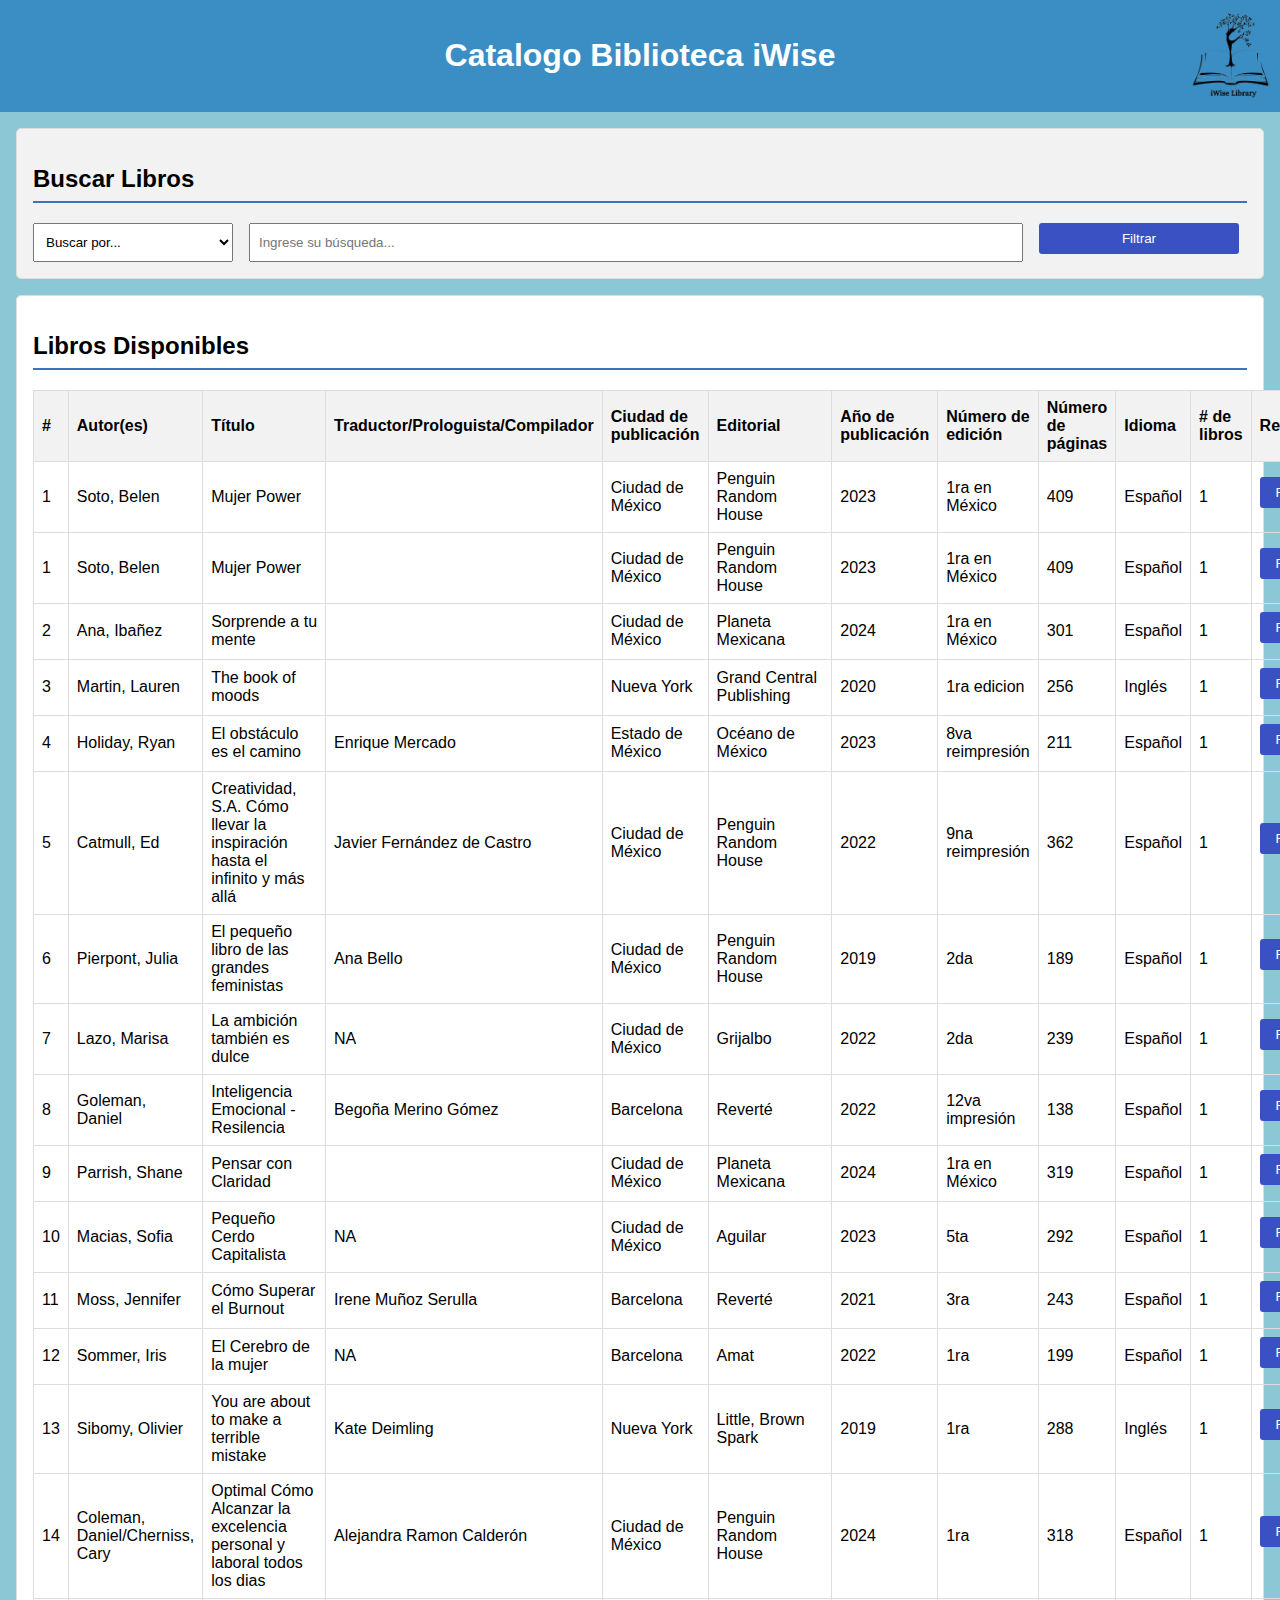
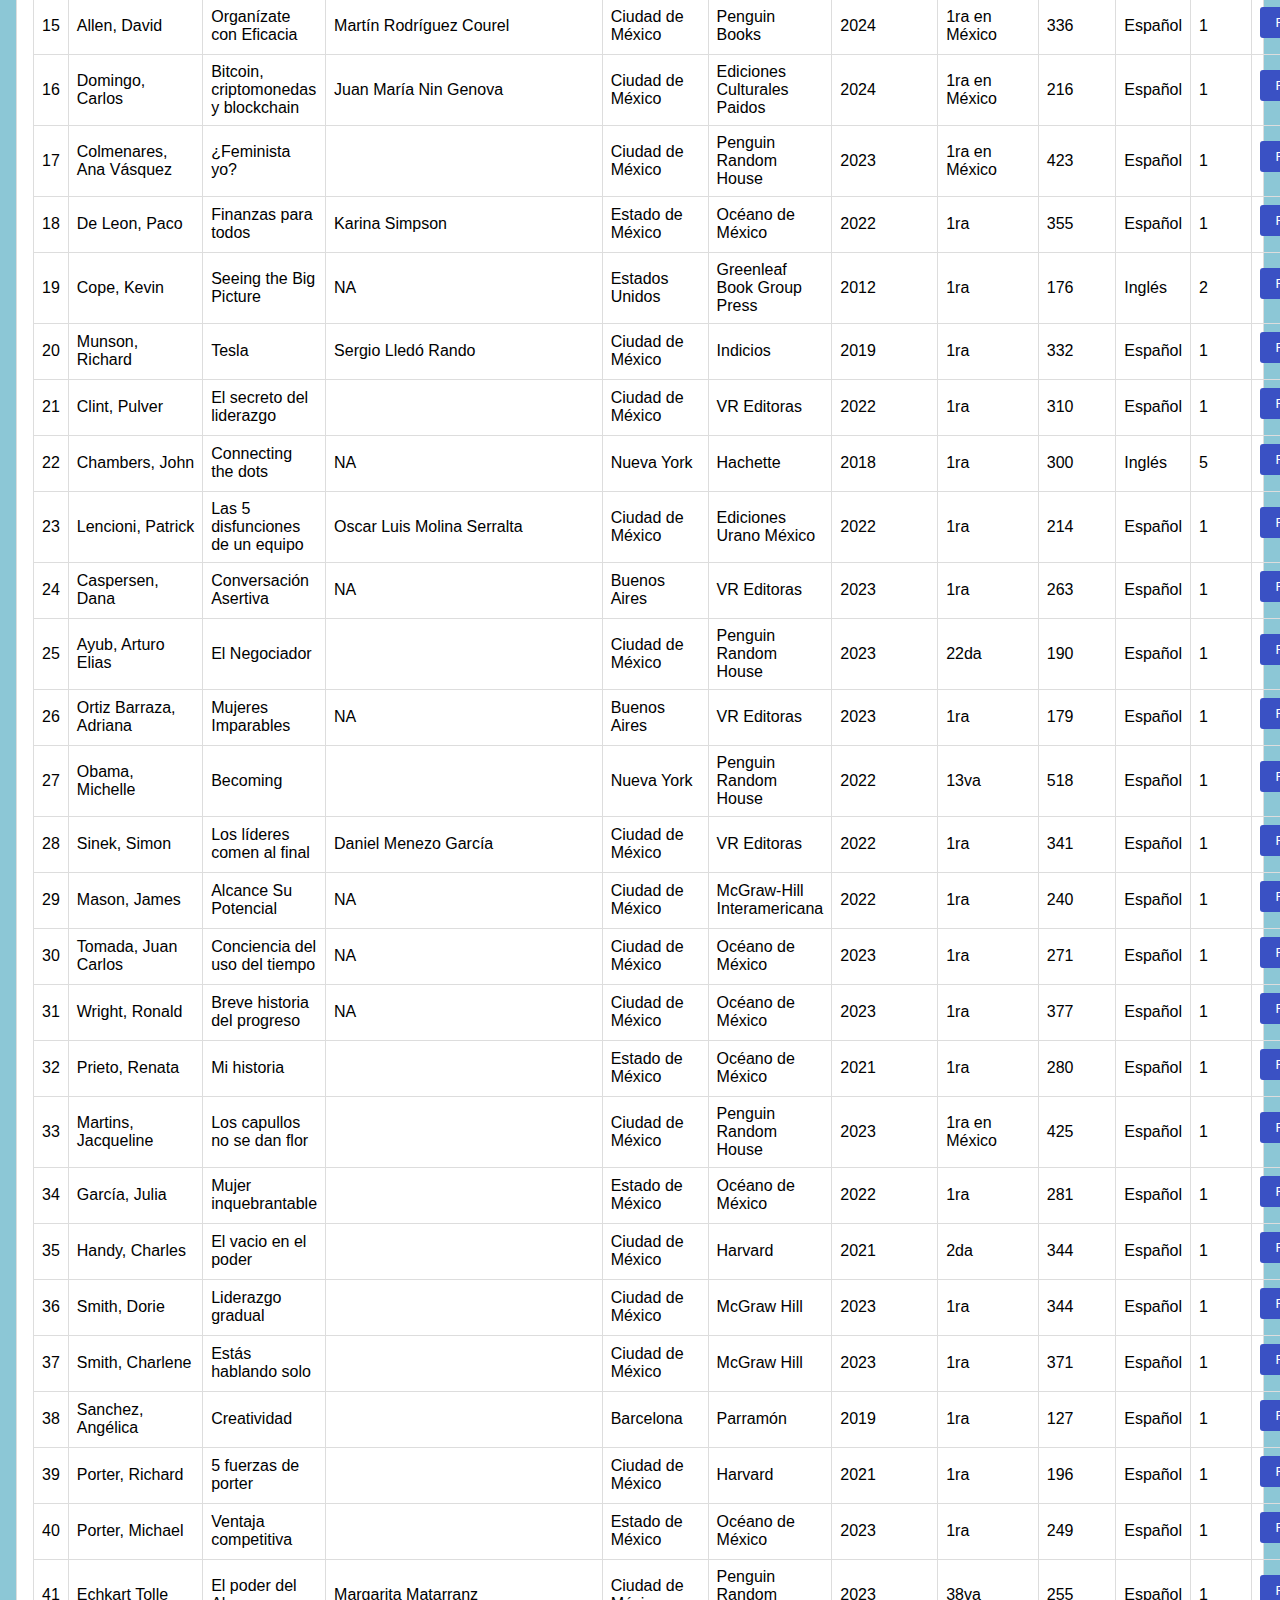
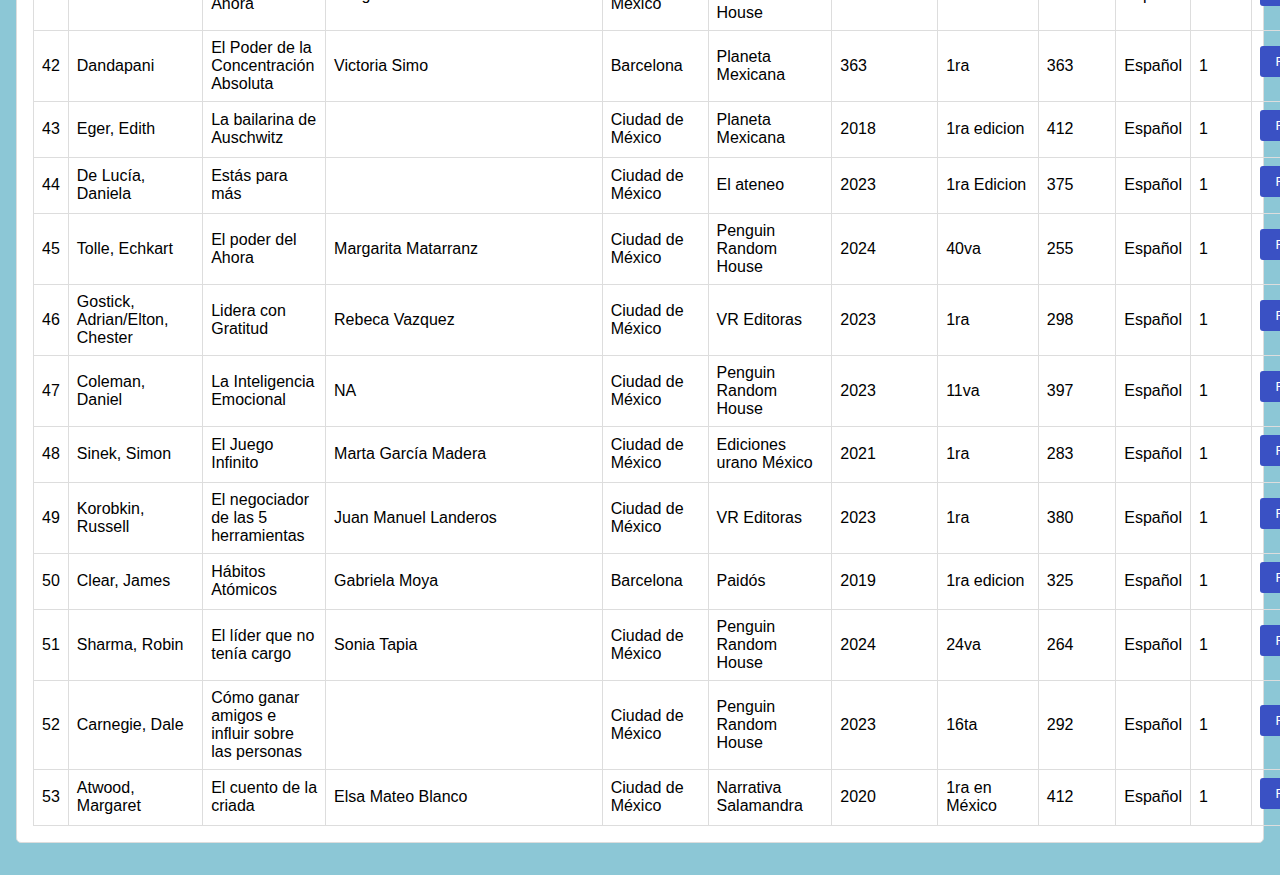
<file: index.html>
<!DOCTYPE html>
<html lang="es">
<head>  

    <title>Biblioteca - Reserva de Libros</title>
    <link rel="stylesheet" href="styles.css">
    
    
</head>
<body>
    
    <header>
        <h1> Catalogo Biblioteca iWise </h1>
        <img src="imagen.png" alt="Imagen" id="logo">
    </header>
    <main>
        <section id="search">
            <h2>Buscar Libros</h2>
            <div id="search-options">
                <select id="search-option">
                    <option value="" disabled selected hidden>Buscar por...</option>
                    <option value="autor">Autor(es)</option>
                    <option value="titulo">Título</option>
                    <option value="traductor">Traductor/Prologuista/Compilador</option>
                    <option value="ciudad">Ciudad de publicación</option>
                    <option value="editorial">Editorial</option>
                    <option value="anio">Año de publicación</option>
                    <option value="edicion">Número de edición</option>
                    <option value="paginas">Número de páginas</option>
                    <option value="idioma">Idioma</option>
                </select>
                <input type="text" id="search-input" placeholder="Ingrese su búsqueda...">
                <button onclick="filtrarLibros()">Filtrar</button>
            </div>
        </section>
        <section id="book-list">
            <h2>Libros Disponibles</h2>
            <table id="books-table">
                <thead>
                    <tr>
                        <th>#</th>
                        <th>Autor(es)</th>
                        <th>Título</th>
                        <th>Traductor/Prologuista/Compilador</th>
                        <th>Ciudad de publicación</th>
                        <th>Editorial</th>
                        <th>Año de publicación</th>
                        <th>Número de edición</th>
                        <th>Número de páginas</th>
                        <th>Idioma</th>
                        <th># de libros</th>
                        <th>Reserved</th>
                    </tr>
                </thead>
                <tbody>
                    <tr>
                        <td>1</td>
                        <td>Soto, Belen</td>
                        <td>Mujer Power</td>
                        <td> </td>
                        <td>Ciudad de México</td>
                        <td>Penguin Random House</td>
                        <td>2023</td>
                        <td>1ra en México</td>
                        <td>409</td>
                        <td>Español</td>
                        <td>1</td>
                        <td><button onclick="location.href='reservar.html';">Reservar</button></td>
                    </tr>
                    <tr>
                        <td>1</td>
                        <td>Soto, Belen</td>
                        <td>Mujer Power</td>
                        <td> </td>
                        <td>Ciudad de México</td>
                        <td>Penguin Random House</td>
                        <td>2023</td>
                        <td>1ra en México</td>
                        <td>409</td>
                        <td>Español</td>
                        <td>1</td>
                        <td><button onclick="location.href='reservar.html';">Reservar</button></td>
                    </tr>
                    <tr>
                        <td>2</td>
                        <td>Ana, Ibañez</td>
                        <td>Sorprende a tu mente</td>
                        <td> </td>
                        <td>Ciudad de México</td>
                        <td>Planeta Mexicana</td>
                        <td>2024</td>
                        <td>1ra en México</td>
                        <td>301</td>
                        <td>Español</td>
                        <td>1</td>
                        <td><button onclick="location.href='reservar.html';">Reservar</button></td>
                    </tr>
                    <tr>
                        <td>3</td>
                        <td>Martin, Lauren</td>
                        <td>The book of moods</td>
                        <td> </td>
                        <td>Nueva York</td>
                        <td>Grand Central Publishing</td>
                        <td>2020</td>
                        <td>1ra edicion</td>
                        <td>256</td>
                        <td>Inglés</td>
                        <td>1</td>
                        <td><button onclick="location.href='reservar.html';">Reservar</button></td>
                    </tr>
                    <tr>
                        <td>4</td>
                        <td>Holiday, Ryan</td>
                        <td>El obstáculo es el camino</td>
                        <td>Enrique Mercado</td>
                        <td>Estado de México</td>
                        <td>Océano de México</td>
                        <td>2023</td>
                        <td>8va reimpresión</td>
                        <td>211</td>
                        <td>Español</td>
                        <td>1</td>
                        <td><button onclick="location.href='reservar.html';">Reservar</button></td>
                    </tr>
                    <tr>
                        <td>5</td>
                        <td>Catmull, Ed</td>
                        <td>Creatividad, S.A. Cómo llevar la inspiración hasta el infinito y más allá</td>
                        <td>Javier Fernández de Castro</td>
                        <td>Ciudad de México</td>
                        <td>Penguin Random House</td>
                        <td>2022</td>
                        <td>9na reimpresión</td>
                        <td>362</td>
                        <td>Español</td>
                        <td>1</td>
                        <td><button onclick="location.href='reservar.html';">Reservar</button></td>
                    </tr>
                    <tr>
                        <td>6</td>
                        <td>Pierpont, Julia</td>
                        <td>El pequeño libro de las grandes feministas</td>
                        <td>Ana Bello</td>
                        <td>Ciudad de México</td>
                        <td>Penguin Random House</td>
                        <td>2019</td>
                        <td>2da</td>
                        <td>189</td>
                        <td>Español</td>
                        <td>1</td>
                        <td><button onclick="location.href='reservar.html';">Reservar</button></td>
                    </tr>
                    <tr>
                        <td>7</td>
                        <td>Lazo, Marisa</td>
                        <td>La ambición también es dulce</td>
                        <td>NA</td>
                        <td>Ciudad de México</td>
                        <td>Grijalbo</td>
                        <td>2022</td>
                        <td>2da</td>
                        <td>239</td>
                        <td>Español</td>
                        <td>1</td>
                        <td><button onclick="location.href='reservar.html';">Reservar</button></td>
                    </tr>
                    <tr>
                        <td>8</td>
                        <td>Goleman, Daniel</td>
                        <td>Inteligencia Emocional - Resilencia</td>
                        <td>Begoña Merino Gómez</td>
                        <td>Barcelona</td>
                        <td>Reverté</td>
                        <td>2022</td>
                        <td>12va impresión</td>
                        <td>138</td>
                        <td>Español</td>
                        <td>1</td>
                        <td><button onclick="location.href='reservar.html';">Reservar</button></td>
                    </tr>
                    <tr>
                        <td>9</td>
                        <td>Parrish, Shane</td>
                        <td>Pensar con Claridad</td>
                        <td> </td>
                        <td>Ciudad de México</td>
                        <td>Planeta Mexicana</td>
                        <td>2024</td>
                        <td>1ra en México</td>
                        <td>319</td>
                        <td>Español</td>
                        <td>1</td>
                        <td><button onclick="location.href='reservar.html';">Reservar</button></td>
                    </tr>
                    <tr>
                        <td>10</td>
                        <td>Macias, Sofia</td>
                        <td>Pequeño Cerdo Capitalista</td>
                        <td>NA</td>
                        <td>Ciudad de México</td>
                        <td>Aguilar</td>
                        <td>2023</td>
                        <td>5ta</td>
                        <td>292</td>
                        <td>Español</td>
                        <td>1</td>
                        <td><button onclick="location.href='reservar.html';">Reservar</button></td>
                    </tr>
                    <tr>
                        <td>11</td>
                        <td>Moss, Jennifer</td>
                        <td>Cómo Superar el Burnout</td>
                        <td>Irene Muñoz Serulla</td>
                        <td>Barcelona</td>
                        <td>Reverté</td>
                        <td>2021</td>
                        <td>3ra</td>
                        <td>243</td>
                        <td>Español</td>
                        <td>1</td>
                        <td><button onclick="location.href='reservar.html';">Reservar</button></td>
                    </tr>
                    <tr>
                        <td>12</td>
                        <td>Sommer, Iris</td>
                        <td>El Cerebro de la mujer</td>
                        <td>NA</td>
                        <td>Barcelona</td>
                        <td>Amat</td>
                        <td>2022</td>
                        <td>1ra</td>
                        <td>199</td>
                        <td>Español</td>
                        <td>1</td>
                        <td><button onclick="location.href='reservar.html';">Reservar</button></td>
                    </tr>
                    <tr>
                        <td>13</td>
                        <td>Sibomy, Olivier</td>
                        <td>You are about to make a terrible mistake</td>
                        <td>Kate Deimling</td>
                        <td>Nueva York</td>
                        <td>Little, Brown Spark</td>
                        <td>2019</td>
                        <td>1ra</td>
                        <td>288</td>
                        <td>Inglés</td>
                        <td>1</td>
                        <td><button onclick="location.href='reservar.html';">Reservar</button></td>
                    </tr>
                    <tr>
                        <td>14</td>
                        <td>Coleman, Daniel/Cherniss, Cary</td>
                        <td>Optimal Cómo Alcanzar la excelencia personal y laboral todos los dias</td>
                        <td>Alejandra Ramon Calderón</td>
                        <td>Ciudad de México</td>
                        <td>Penguin Random House</td>
                        <td>2024</td>
                        <td>1ra</td>
                        <td>318</td>
                        <td>Español</td>
                        <td>1</td>
                        <td><button onclick="location.href='reservar.html';">Reservar</button></td>
                    </tr>
                    <tr>
                        <td>15</td>
                        <td>Allen, David</td>
                        <td>Organízate con Eficacia</td>
                        <td>Martín Rodríguez Courel</td>
                        <td>Ciudad de México</td>
                        <td>Penguin Books</td>
                        <td>2024</td>
                        <td>1ra en México</td>
                        <td>336</td>
                        <td>Español</td>
                        <td>1</td>
                        <td><button onclick="location.href='reservar.html';">Reservar</button></td>
                    </tr>
                    <tr>
                        <td>16</td>
                        <td>Domingo, Carlos</td>
                        <td>Bitcoin, criptomonedas y blockchain</td>
                        <td>Juan María Nin Genova</td>
                        <td>Ciudad de México</td>
                        <td>Ediciones Culturales Paidos</td>
                        <td>2024</td>
                        <td>1ra en México</td>
                        <td>216</td>
                        <td>Español</td>
                        <td>1</td>
                        <td><button onclick="location.href='reservar.html';">Reservar</button></td>
                    </tr>
                    <tr>
                        <td>17</td>
                        <td>Colmenares, Ana Vásquez</td>
                        <td>¿Feminista yo?</td>
                        <td> </td>
                        <td>Ciudad de México</td>
                        <td>Penguin Random House</td>
                        <td>2023</td>
                        <td>1ra en México</td>
                        <td>423</td>
                        <td>Español</td>
                        <td>1</td>
                        <td><button onclick="location.href='reservar.html';">Reservar</button></td>
                    </tr>
                    <tr>
                        <td>18</td>
                        <td>De Leon, Paco</td>
                        <td>Finanzas para todos</td>
                        <td>Karina Simpson</td>
                        <td>Estado de México</td>
                        <td>Océano de México</td>
                        <td>2022</td>
                        <td>1ra</td>
                        <td>355</td>
                        <td>Español</td>
                        <td>1</td>
                        <td><button onclick="location.href='reservar.html';">Reservar</button></td>
                    </tr>
                    <tr>
                        <td>19</td>
                        <td>Cope, Kevin</td>
                        <td>Seeing the Big Picture</td>
                        <td>NA</td>
                        <td>Estados Unidos</td>
                        <td>Greenleaf Book Group Press</td>
                        <td>2012</td>
                        <td>1ra</td>
                        <td>176</td>
                        <td>Inglés</td>
                        <td>2</td>
                        <td><button onclick="location.href='reservar.html';">Reservar</button></td>
                    </tr>
                    <tr>
                        <td>20</td>
                        <td>Munson, Richard</td>
                        <td>Tesla</td>
                        <td>Sergio Lledó Rando</td>
                        <td>Ciudad de México</td>
                        <td>Indicios</td>
                        <td>2019</td>
                        <td>1ra</td>
                        <td>332</td>
                        <td>Español</td>
                        <td>1</td>
                        <td><button onclick="location.href='reservar.html';">Reservar</button></td>
                    </tr>
                    <tr>
                        <td>21</td>
                        <td>Clint, Pulver</td>
                        <td>El secreto del liderazgo</td>
                        <td> </td>
                        <td>Ciudad de México</td>
                        <td>VR Editoras</td>
                        <td>2022</td>
                        <td>1ra</td>
                        <td>310</td>
                        <td>Español</td>
                        <td>1</td>
                        <td><button onclick="location.href='reservar.html';">Reservar</button></td>
                    </tr>
                    <tr>
                        <td>22</td>
                        <td>Chambers, John</td>
                        <td>Connecting the dots</td>
                        <td>NA</td>
                        <td>Nueva York</td>
                        <td>Hachette</td>
                        <td>2018</td>
                        <td>1ra</td>
                        <td>300</td>
                        <td>Inglés</td>
                        <td>5</td>
                        <td><button onclick="location.href='reservar.html';">Reservar</button></td>
                    </tr>
                    <tr>
                        <td>23</td>
                        <td>Lencioni, Patrick</td>
                        <td>Las 5 disfunciones de un equipo</td>
                        <td>Oscar Luis Molina Serralta</td>
                        <td>Ciudad de México</td>
                        <td>Ediciones Urano México</td>
                        <td>2022</td>
                        <td>1ra</td>
                        <td>214</td>
                        <td>Español</td>
                        <td>1</td>
                        <td><button onclick="location.href='reservar.html';">Reservar</button></td>
                    </tr>
                    <tr>
                        <td>24</td>
                        <td>Caspersen, Dana</td>
                        <td>Conversación Asertiva</td>
                        <td>NA</td>
                        <td>Buenos Aires</td>
                        <td>VR Editoras</td>
                        <td>2023</td>
                        <td>1ra</td>
                        <td>263</td>
                        <td>Español</td>
                        <td>1</td>
                        <td><button onclick="location.href='reservar.html';">Reservar</button></td>
                    </tr>
                    <tr>
                        <td>25</td>
                        <td>Ayub, Arturo Elias</td>
                        <td>El Negociador</td>
                        <td> </td>
                        <td>Ciudad de México</td>
                        <td>Penguin Random House</td>
                        <td>2023</td>
                        <td>22da</td>
                        <td>190</td>
                        <td>Español</td>
                        <td>1</td>
                        <td><button onclick="location.href='reservar.html';">Reservar</button></td>
                    </tr>
                    <tr>
                        <td>26</td>
                        <td>Ortiz Barraza, Adriana</td>
                        <td>Mujeres Imparables</td>
                        <td>NA</td>
                        <td>Buenos Aires</td>
                        <td>VR Editoras</td>
                        <td>2023</td>
                        <td>1ra</td>
                        <td>179</td>
                        <td>Español</td>
                        <td>1</td>
                        <td><button onclick="location.href='reservar.html';">Reservar</button></td>
                    </tr>
                    <tr>
                        <td>27</td>
                        <td>Obama, Michelle</td>
                        <td>Becoming</td>
                        <td> </td>
                        <td>Nueva York</td>
                        <td>Penguin Random House</td>
                        <td>2022</td>
                        <td>13va</td>
                        <td>518</td>
                        <td>Español</td>
                        <td>1</td>
                        <td><button onclick="location.href='reservar.html';">Reservar</button></td>
                    </tr>
                    <tr>
                        <td>28</td>
                        <td>Sinek, Simon</td>
                        <td>Los líderes comen al final</td>
                        <td>Daniel Menezo García</td>
                        <td>Ciudad de México</td>
                        <td>VR Editoras</td>
                        <td>2022</td>
                        <td>1ra</td>
                        <td>341</td>
                        <td>Español</td>
                        <td>1</td>
                        <td><button onclick="location.href='reservar.html';">Reservar</button></td>
                    </tr>
                    <tr>
                        <td>29</td>
                        <td>Mason, James</td>
                        <td>Alcance Su Potencial</td>
                        <td>NA</td>
                        <td>Ciudad de México</td>
                        <td>McGraw-Hill Interamericana</td>
                        <td>2022</td>
                        <td>1ra</td>
                        <td>240</td>
                        <td>Español</td>
                        <td>1</td>
                        <td><button onclick="location.href='reservar.html';">Reservar</button></td>
                    </tr>
                    <tr>
                        <td>30</td>
                        <td>Tomada, Juan Carlos</td>
                        <td>Conciencia del uso del tiempo</td>
                        <td>NA</td>
                        <td>Ciudad de México</td>
                        <td>Océano de México</td>
                        <td>2023</td>
                        <td>1ra</td>
                        <td>271</td>
                        <td>Español</td>
                        <td>1</td>
                        <td><button onclick="location.href='reservar.html';">Reservar</button></td>
                    </tr>
                    <tr>
                        <td>31</td>
                        <td>Wright, Ronald</td>
                        <td>Breve historia del progreso</td>
                        <td>NA</td>
                        <td>Ciudad de México</td>
                        <td>Océano de México</td>
                        <td>2023</td>
                        <td>1ra</td>
                        <td>377</td>
                        <td>Español</td>
                        <td>1</td>
                        <td><button onclick="location.href='reservar.html';">Reservar</button></td>
                    </tr>
                    <tr>
                        <td>32</td>
                        <td>Prieto, Renata</td>
                        <td>Mi historia</td>
                        <td> </td>
                        <td>Estado de México</td>
                        <td>Océano de México</td>
                        <td>2021</td>
                        <td>1ra</td>
                        <td>280</td>
                        <td>Español</td>
                        <td>1</td>
                        <td><button onclick="location.href='reservar.html';">Reservar</button></td>
                    </tr>
                    <tr>
                        <td>33</td>
                        <td>Martins, Jacqueline</td>
                        <td>Los capullos no se dan flor</td>
                        <td> </td>
                        <td>Ciudad de México</td>
                        <td>Penguin Random House</td>
                        <td>2023</td>
                        <td>1ra en México</td>
                        <td>425</td>
                        <td>Español</td>
                        <td>1</td>
                        <td><button onclick="location.href='reservar.html';">Reservar</button></td>
                    </tr>
                    <tr>
                        <td>34</td>
                        <td>García, Julia</td>
                        <td>Mujer inquebrantable</td>
                        <td> </td>
                        <td>Estado de México</td>
                        <td>Océano de México</td>
                        <td>2022</td>
                        <td>1ra</td>
                        <td>281</td>
                        <td>Español</td>
                        <td>1</td>
                        <td><button onclick="location.href='reservar.html';">Reservar</button></td>
                    </tr>
                    <tr>
                        <td>35</td>
                        <td>Handy, Charles</td>
                        <td>El vacio en el poder</td>
                        <td> </td>
                        <td>Ciudad de México</td>
                        <td>Harvard</td>
                        <td>2021</td>
                        <td>2da</td>
                        <td>344</td>
                        <td>Español</td>
                        <td>1</td>
                        <td><button onclick="location.href='reservar.html';">Reservar</button></td>
                    </tr>
                    <tr>
                        <td>36</td>
                        <td>Smith, Dorie</td>
                        <td>Liderazgo gradual</td>
                        <td> </td>
                        <td>Ciudad de México</td>
                        <td>McGraw Hill</td>
                        <td>2023</td>
                        <td>1ra</td>
                        <td>344</td>
                        <td>Español</td>
                        <td>1</td>
                        <td><button onclick="location.href='reservar.html';">Reservar</button></td>
                    </tr>
                    <tr>
                        <td>37</td>
                        <td>Smith, Charlene</td>
                        <td>Estás hablando solo</td>
                        <td> </td>
                        <td>Ciudad de México</td>
                        <td>McGraw Hill</td>
                        <td>2023</td>
                        <td>1ra</td>
                        <td>371</td>
                        <td>Español</td>
                        <td>1</td>
                        <td><button onclick="location.href='reservar.html';">Reservar</button></td>
                    </tr>
                    <tr>
                        <td>38</td>
                        <td>Sanchez, Angélica</td>
                        <td>Creatividad</td>
                        <td> </td>
                        <td>Barcelona</td>
                        <td>Parramón</td>
                        <td>2019</td>
                        <td>1ra</td>
                        <td>127</td>
                        <td>Español</td>
                        <td>1</td>
                        <td><button onclick="location.href='reservar.html';">Reservar</button></td>
                    </tr>
                    <tr>
                        <td>39</td>
                        <td>Porter, Richard</td>
                        <td>5 fuerzas de porter</td>
                        <td> </td>
                        <td>Ciudad de México</td>
                        <td>Harvard</td>
                        <td>2021</td>
                        <td>1ra</td>
                        <td>196</td>
                        <td>Español</td>
                        <td>1</td>
                        <td><button onclick="location.href='reservar.html';">Reservar</button></td>
                    </tr>
                    <tr>
                        <td>40</td>
                        <td>Porter, Michael</td>
                        <td>Ventaja competitiva</td>
                        <td> </td>
                        <td>Estado de México</td>
                        <td>Océano de México</td>
                        <td>2023</td>
                        <td>1ra</td>
                        <td>249</td>
                        <td>Español</td>
                        <td>1</td>
                        <td><button onclick="location.href='reservar.html';">Reservar</button></td>
                    </tr>
                    <tr>
                        <td>41</td>
                        <td>Echkart Tolle</td>
                        <td>El poder del Ahora</td>
                        <td>Margarita Matarranz</td>
                        <td>Ciudad de México</td>
                        <td>Penguin Random House</td>
                        <td>2023</td>
                        <td>38va</td>
                        <td>255</td>
                        <td>Español</td>
                        <td>1</td>
                        <td><button onclick="location.href='reservar.html';">Reservar</button></td>
                    </tr>
                    
                    <tr>
                        <td>42</td>
                        <td>Dandapani</td>
                        <td>El Poder de la Concentración Absoluta</td>
                        <td>Victoria Simo</td>
                        <td>Barcelona</td>
                        <td>Planeta Mexicana</td>
                        <td>363</td>
                        <td>1ra</td>
                        <td>363</td>
                        <td>Español</td>
                        <td>1</td>
                        <td><button onclick="location.href='reservar.html';">Reservar</button></td>
                    </tr>
                    
                    <tr>
                        <td>43</td>
                        <td>Eger, Edith</td>
                        <td>La bailarina de Auschwitz</td>
                        <td></td>
                        <td>Ciudad de México</td>
                        <td>Planeta Mexicana</td>
                        <td>2018</td>
                        <td>1ra edicion</td>
                        <td>412</td>
                        <td>Español</td>
                        <td>1</td>
                        <td><button onclick="location.href='reservar.html';">Reservar</button></td>
                    </tr>
                    
                    <tr>
                        <td>44</td>
                        <td>De Lucía, Daniela</td>
                        <td>Estás para más</td>
                        <td></td>
                        <td>Ciudad de México</td>
                        <td>El ateneo</td>
                        <td>2023</td>
                        <td>1ra Edicion</td>
                        <td>375</td>
                        <td>Español</td>
                        <td>1</td>
                        <td><button onclick="location.href='reservar.html';">Reservar</button></td>
                    </tr>
                    
                    <tr>
                        <td>45</td>
                        <td>Tolle, Echkart</td>
                        <td>El poder del Ahora</td>
                        <td>Margarita Matarranz</td>
                        <td>Ciudad de México</td>
                        <td>Penguin Random House</td>
                        <td>2024</td>
                        <td>40va</td>
                        <td>255</td>
                        <td>Español</td>
                        <td>1</td>
                        <td><button onclick="location.href='reservar.html';">Reservar</button></td>
                    </tr>
                    
                    <tr>
                        <td>46</td>
                        <td>Gostick, Adrian/Elton, Chester</td>
                        <td>Lidera con Gratitud</td>
                        <td>Rebeca Vazquez</td>
                        <td>Ciudad de México</td>
                        <td>VR Editoras</td>
                        <td>2023</td>
                        <td>1ra</td>
                        <td>298</td>
                        <td>Español</td>
                        <td>1</td>
                        <td><button onclick="location.href='reservar.html';">Reservar</button></td>
                    </tr>
                    
                    <tr>
                        <td>47</td>
                        <td>Coleman, Daniel</td>
                        <td>La Inteligencia Emocional</td>
                        <td>NA</td>
                        <td>Ciudad de México</td>
                        <td>Penguin Random House</td>
                        <td>2023</td>
                        <td>11va</td>
                        <td>397</td>
                        <td>Español</td>
                        <td>1</td>
                        <td><button onclick="location.href='reservar.html';">Reservar</button></td>
                    </tr>
                    
                    <tr>
                        <td>48</td>
                        <td>Sinek, Simon</td>
                        <td>El Juego Infinito</td>
                        <td>Marta García Madera</td>
                        <td>Ciudad de México</td>
                        <td>Ediciones urano México</td>
                        <td>2021</td>
                        <td>1ra</td>
                        <td>283</td>
                        <td>Español</td>
                        <td>1</td>
                        <td><button onclick="location.href='reservar.html';">Reservar</button></td>
                    </tr>
                    
                    <tr>
                        <td>49</td>
                        <td>Korobkin, Russell</td>
                        <td>El negociador de las 5 herramientas</td>
                        <td>Juan Manuel Landeros</td>
                        <td>Ciudad de México</td>
                        <td>VR Editoras</td>
                        <td>2023</td>
                        <td>1ra</td>
                        <td>380</td>
                        <td>Español</td>
                        <td>1</td>
                        <td><button onclick="location.href='reservar.html';">Reservar</button></td>
                    </tr>
                    
                    <tr>
                        <td>50</td>
                        <td>Clear, James</td>
                        <td>Hábitos Atómicos</td>
                        <td>Gabriela Moya</td>
                        <td>Barcelona</td>
                        <td>Paidós</td>
                        <td>2019</td>
                        <td>1ra edicion</td>
                        <td>325</td>
                        <td>Español</td>
                        <td>1</td>
                        <td><button onclick="location.href='reservar.html';">Reservar</button></td>
                    </tr>
                    
                    <tr>
                        <td>51</td>
                        <td>Sharma, Robin</td>
                        <td>El líder que no tenía cargo</td>
                        <td>Sonia Tapia</td>
                        <td>Ciudad de México</td>
                        <td>Penguin Random House</td>
                        <td>2024</td>
                        <td>24va</td>
                        <td>264</td>
                        <td>Español</td>
                        <td>1</td>
                        <td><button onclick="location.href='reservar.html';">Reservar</button></td>
                    </tr>
                    
                    <tr>
                        <td>52</td>
                        <td>Carnegie, Dale</td>
                        <td>Cómo ganar amigos e influir sobre las personas</td>
                        <td></td>
                        <td>Ciudad de México</td>
                        <td>Penguin Random House</td>
                        <td>2023</td>
                        <td>16ta</td>
                        <td>292</td>
                        <td>Español</td>
                        <td>1</td>
                        <td><button onclick="location.href='reservar.html';">Reservar</button></td>
                    </tr>
                    
                    <tr>
                        <td>53</td>
                        <td>Atwood, Margaret</td>
                        <td>El cuento de la criada</td>
                        <td>Elsa Mateo Blanco</td>
                        <td>Ciudad de México</td>
                        <td>Narrativa Salamandra</td>
                        <td>2020</td>
                        <td>1ra en México</td>
                        <td>412</td>
                        <td>Español</td>
                        <td>1</td>
                        <td><button onclick="location.href='reservar.html';">Reservar</button></td>
                    </tr>                    
                </tbody>
            </table>
        </section>
    </main>
</body>
</html>
</file>
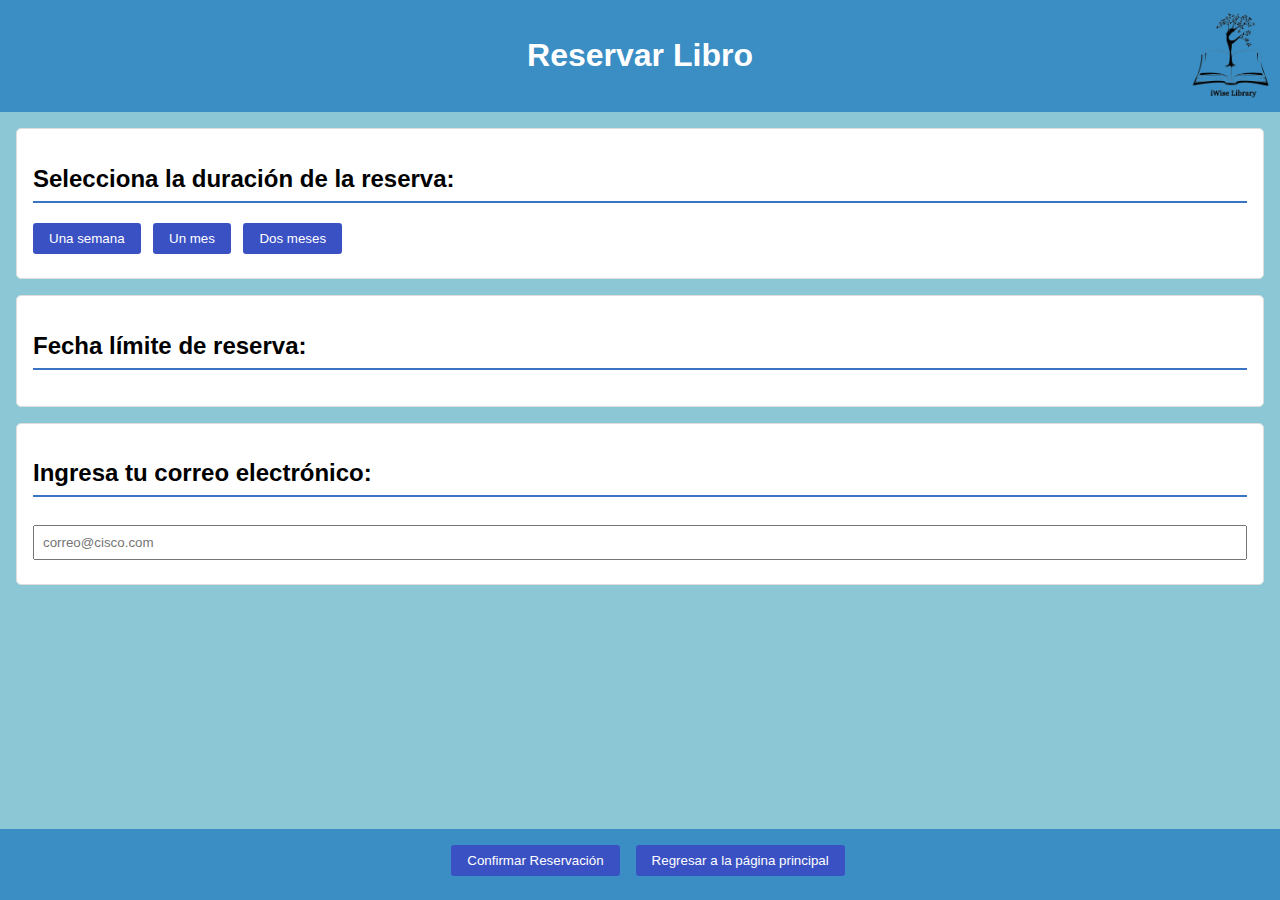
<file: reservar.html>
<!DOCTYPE html>
<html lang="es">
<head>
    <meta name="viewport" content="width=device-width, initial-scale=1.0">
    <title>Reservar Libro</title>
    
    <link rel="stylesheet" href="styles.css">
    
    <style>
        input[type="email"] {
            width: 100%;
            padding: 0.5rem;
            margin: 0.5rem 0;
            box-sizing: border-box;
        }
        
        button.active {
            background-color: #19266A;
        }
    </style>

</head>
<body>
    
    <header>
        <h1>Reservar Libro</h1>
        <img src="imagen.png" alt="Imagen" id="logo">
    </header>
    <main>
        <section id="reserva-options">
            <h2>Selecciona la duración de la reserva:</h2>
            <button id="btn-semana" onclick="seleccionarOpcion('btn-semana', 7)">Una semana</button>
            <button id="btn-mes" onclick="seleccionarOpcion('btn-mes', 30)">Un mes</button>
            <button id="btn-dos-meses" onclick="seleccionarOpcion('btn-dos-meses', 60)">Dos meses</button>
        </section>
        <section id="fecha-reserva">
            <h2>Fecha límite de reserva:</h2>
            <p id="fecha-limite"></p>
        </section>
        
        <!-- poner correo (necesito poder guardalo en una base de datos o algo)
              (luego pensar cono hacerle para que te mande un correo a ti con la info de tu reserva)-->
        <section id="correo-section">
            <h2>Ingresa tu correo electrónico:</h2>
            <input type="email" id="correo-input" placeholder="correo@cisco.com">
        </section>
    </main>

    <footer>
        <button id="confirmar-btn" onclick="confirmarReservacion()">Confirmar Reservación</button>
        <button id="regresar-btn" onclick="location.href='index.html';">Regresar a la página principal</button>
    </footer>

    <script>
        function seleccionarOpcion(idBoton, dias) {
            var botones = document.querySelectorAll('#reserva-options button');
            botones.forEach(function(boton) {
                boton.classList.remove('active');
            });
            
  
            document.getElementById(idBoton).classList.add('active');
            
            // fecha límite d la reserva
            var hoy = new Date();
            var fechaLimite = new Date(hoy.getTime() + dias * 24 * 60 * 60 * 1000);
            var dia = fechaLimite.getDate();
            var mes = fechaLimite.getMonth() + 1;
            var anoxd = fechaLimite.getFullYear();
            document.getElementById("fecha-limite").innerHTML = "Tu reserva será válida hasta el " + dia + "/" + mes + "/" + anoxd;
        }
        
        function confirmarReservacion() {
            // el aviso al final
            var correo = document.getElementById("correo-input").value;
            var duracion = document.querySelector('#reserva-options button.active').textContent;
            var fechaLimite = document.getElementById("fecha-limite").textContent;
            
            // Ejemplo de alerta de confirmación
            alert(`Reservación confirmada!\n\nCorreo: ${correo}\nDuración: ${duracion}\nFecha límite: ${fechaLimite}\n\nCopia de la informacion fue mandada al correo proporcionado\n\nGracias!`);
        }
    </script>
</body>
</html>



<!-- 
    hacer link de github
    hacer flexbox (modificar tamaño dependiendo del tab size)
    hacer q funcione el filtro
    el boton de reservar se vuelva no disponible y no te deje picar
    que baje el numero de libros si es 0 poner no disponible else seguir reservando
    boton de regresar libro, para que marque como disponible otra vez
    ingresar aparte de correo de cisco, nombre, telefono 

    marcar errores y no dejar reservar hasta que se arreglen

lista de correos de los admin
log in con el correo y contraseña
    contrseña misma para todos los admins o dif o lo que sea
opcion que solo admin pueda 
    agregar libros 
    borrar 
    ver quien reservo, sus datos, y sacar reportes de las reservas actuales o status de libros 


si no lo entregan mandar mas correos hasta que confirmen(?)


-->
</file>
<file: styles.css>
/* CSS para el cuerpo y el encabezado */
body {
    font-family: Arial, sans-serif;
    background-color: #8CC7D6;
    margin: 0;
    padding: 0;
}

header {
    background-color: #3A8EC4;
    color: white;
    padding: 1rem;
    text-align: center;
    position: relative; /* Añadido */
}

/* CSS para el contenido principal */
main {
    padding: 1rem;
}

/* CSS para las secciones */
section {
    background: white;
    border: 1px solid #ddd;
    border-radius: 5px;
    padding: 1rem;
    margin-bottom: 1rem;
}

/* Estilo para los títulos de sección */
h2 {
    border-bottom: 2px solid #3A72C4;
    padding-bottom: 0.5rem;
}

/* CSS para la tabla */
table {
    width: 100%;
    border-collapse: collapse;
}

th, td {
    border: 1px solid #ddd;
    padding: 0.5rem;
    text-align: left;
}

th {
    background-color: #f2f2f2;
}

/* Estilo base para los botones */
button {
    background-color: #3A51C4;
    color: white;
    border: none;
    padding: 0.5rem 1rem;
    cursor: pointer;
    border-radius: 3px;
    margin-right: 0.5rem;
    margin-bottom: 0.5rem;
}

/* Efecto hover para los botones */
button:hover {
    background-color: #19266A;
}

/* CSS para el botón de regresar */
#regresar-btn {
    background-color: #3A51C4;
    color: white;
    border: none;
    padding: 0.5rem 1rem;
    cursor: pointer;
    border-radius: 3px;
    margin-right: 1rem; /* Separación del botón Confirmar */
}

/* Efecto hover para el botón de regresar */
#regresar-btn:hover {
    background-color: #19266A;
}

/* CSS para el botón de confirmar */
#confirmar-btn {
    background-color: #3A51C4;
    color: white;
    border: none;
    padding: 0.5rem 1rem;
    cursor: pointer;
    border-radius: 3px;
    margin-right: 1rem; /* Separación del botón de regresar */
}

/* Efecto hover para el botón de confirmar */
#confirmar-btn:hover {
    background-color: #19266A;
}

/* CSS para el campo de correo electrónico */
input[type="email"] {
    width: 100%;
    padding: 0.5rem;
    margin: 0.5rem 0;
    box-sizing: border-box;
}

/* Estilo para botón activo */
button.active {
    background-color: #19266A;
}

/* Estilo para el logo */
#logo {
    position: absolute;
    top: 10px;
    right: 10px;
    width: 80px;
    height: auto;
}

/* Alineación del footer */
footer {
    display: flex;
    justify-content: center;
    align-items: center;
    padding: 1rem;
    background-color: #3A8EC4;
    position: fixed;
    bottom: 0;
    width: 100%;
}

/* Estilos para la sección de búsqueda */
#search {
    background-color: #f2f2f2;
    padding: 1rem;
    border-radius: 5px;
    margin-bottom: 1rem;
}

#search h2 {
    border-bottom: 2px solid #3A72C4;
    padding-bottom: 0.5rem;
}

#search-options {
    display: flex;
    flex-wrap: wrap;
    gap: 1rem;
}

#search-option {
    flex: 1; /* Ocupa todo el espacio disponible */
    max-width: 200px; /* Ancho máximo del select para evitar que se estire demasiado */
    padding: 0.5rem;
}

#search-input {
    flex: 2; /* Ocupa el doble de espacio que el select */
    width: 100%; /* Ocupa todo el espacio restante */
    padding: 0.5rem;
}

#search-options button {
    flex: 1; /* Ocupa todo el espacio disponible */
    max-width: 200px; /* Ancho máximo para evitar que se estire demasiado */
    padding: 0.5rem 1rem;
    border-radius: 3px;
}

#search-options button:hover {
    background-color: #19266A;
    cursor: pointer;
}
</file>
